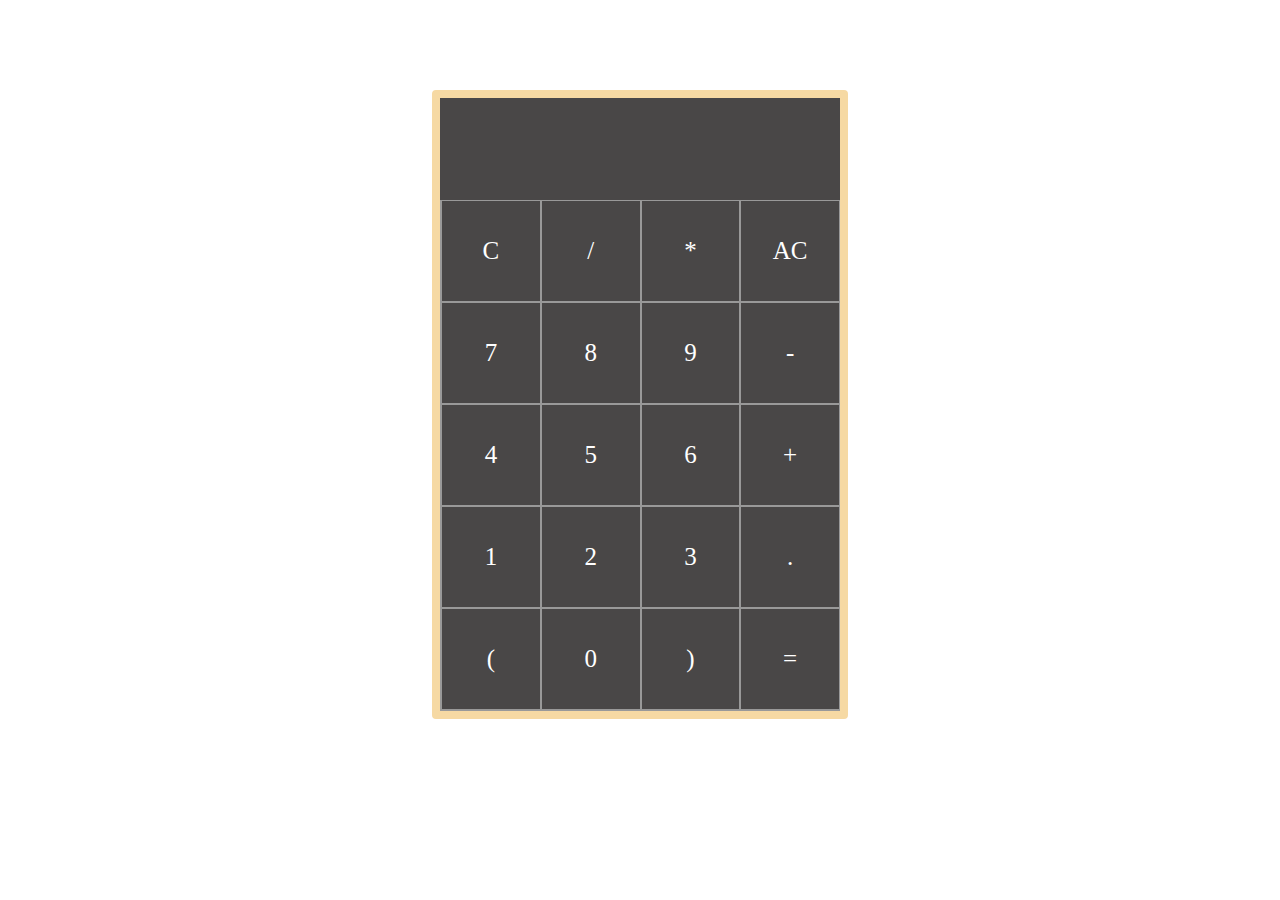
<file: calci task4/index.html>
<!DOCTYPE html>
<html lang="en">

<head>
    <meta charset="UTF-8">
    <meta http-equiv="X-UA-Compatible" content="IE=edge">
    <meta name="viewport" content="width=device-width, initial-scale=1.0">
    <link rel="stylesheet" href="style.css">
    <title>Calculator</title>
</head>

<body>
    <section>
        <div class="container">
            <div id="display"></div>
            <div class="buttons">
                <div class="button">C</div>
                <div class="button">/</div>
                <div class="button">*</div>
                <div class="button">AC</div>
                <div class="button">7</div>
                <div class="button">8</div>
                <div class="button">9</div>
                <div class="button">-</div>
                <div class="button">4</div>
                <div class="button">5</div>
                <div class="button">6</div>
                <div class="button">+</div>
                <div class="button">1</div>
                <div class="button">2</div>
                <div class="button">3</div>
                <div class="button">.</div>
                <div class="button">(</div>
                <div class="button">0</div>
                <div class="button">)</div>
                <div class="button">=</div>
            </div>
        </div>

    </section>
    <script src="script.js"></script>
</body>

</html>
</file>
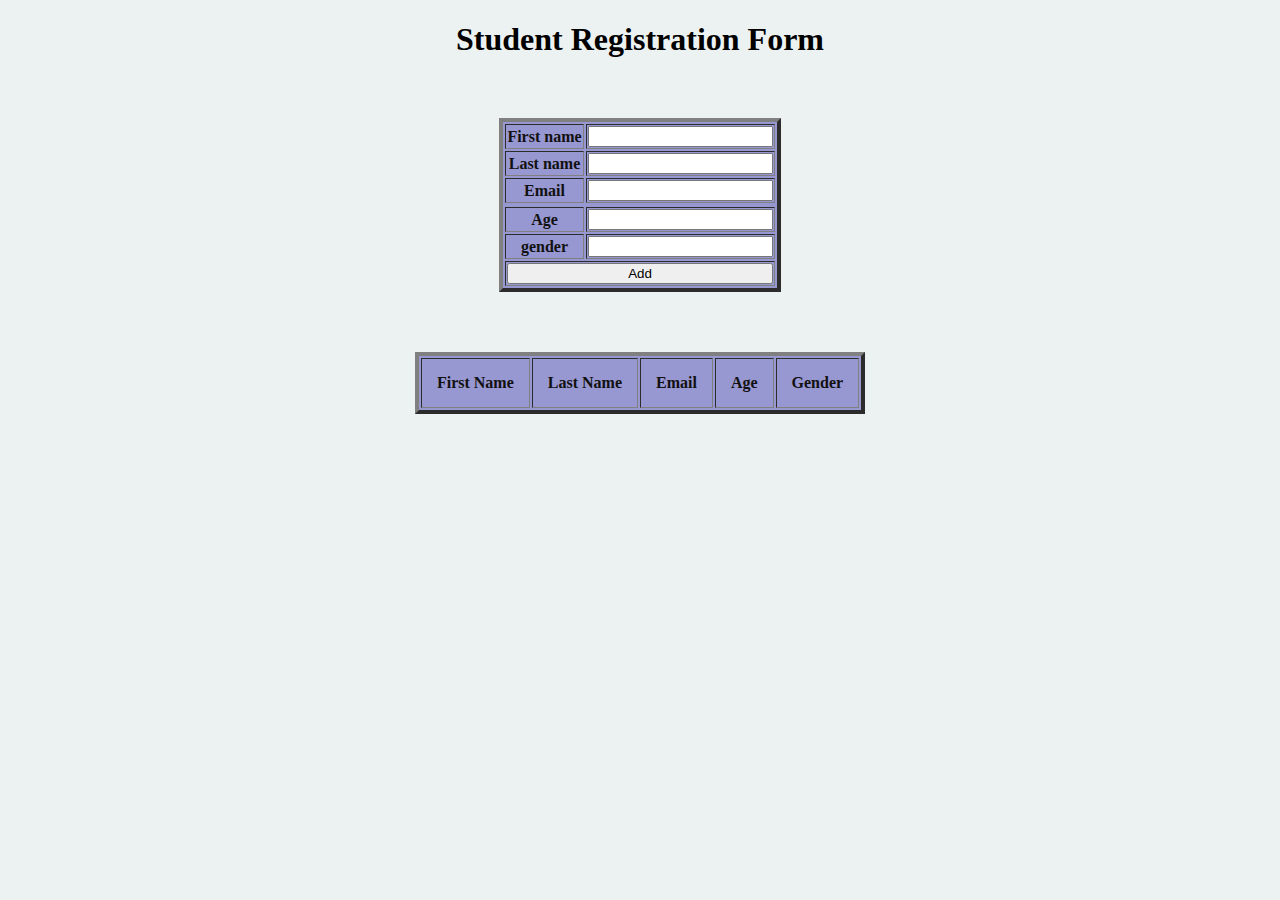
<file: Registration_form task 3/index.html>
<!DOCTYPE html>
<html>
    <head>
        <title>Registration Form</title>
        <link rel="stylesheet" href="style.css">
       
    </head>
    <body>
        
        
        <h1>Student Registration Form</h1>
    
       
        <div class="box">
           
        </div>
        
        <center>
            <table border="4">
                <thead>
                    <tr>
                        <th>First name</th>
                        <td><input type="text" name="fname" id="fname"></td>

                    </tr>
                </thead>
                <tbody>
                    
                    <tr>
                        <th>Last name</th>
                        <td><input type="text" name="lname" id="lname"></td>
                        
                    </tr>
                    <tr>
                        <th>Email</th>
                        <td><input type="text" name="email" id="email"></td>
                        <tr>
                    </tr>
                    <tr>
                        <th>Age</th>
                        <td><input type="text" name="age" id="age"></td>
                        
                    </tr>
                    <tr>
                        <th>gender</th>
                        <td><input type="text" name="gender" id="gender"></td>
                        
                    </tr>
                    <tr id="btna">
                       
                        <td colspan="2"><input type="button" name="button" id="btn" value ="Add"  onclick="AddRow()"></td>
                        
                    </tr>
                </tbody>
            </table>
            <table border="4" id="show">
                <thead>
                    <tr>
                        <th>First Name</th>
                        <th>Last Name</th>
                        <th>Email </th>
                        <th>Age</th>
                        <th>Gender</th>
                    </tr>
                </thead>

            </table>
        </center>
        <script>
		
            var list1 = [];
            var list2 = [];
            var list3 = [];
            var list4 = [];
            var list5 = [];
    
            var n = 1;
            var x = 0;
    
            function AddRow(){
    
                var AddRown = document.getElementById('show');
                var NewRow = AddRown.insertRow(n);
    
                list1[x] = document.getElementById("fname").value;
                list2[x] = document.getElementById("lname").value;
                list3[x] = document.getElementById("email").value;
                list4[x] = document.getElementById("age").value;
                list5[x] = document.getElementById("gender").value;
    
                var cel1 = NewRow.insertCell(0);
                var cel2 = NewRow.insertCell(1);
                var cel3 = NewRow.insertCell(2);
                var cel4 = NewRow.insertCell(3);
                var cel5 = NewRow.insertCell(4);
    
    
                cel1.innerHTML = list1[x];
                cel2.innerHTML = list2[x];
                cel3.innerHTML = list3[x];
                cel4.innerHTML = list4[x];
                cel5.innerHTML = list5[x];
    
                n++;
                x++;
            }
    
        </script>
    </body>
    </html>
</file>
<file: calci task4/style.css>
.container {
    background-color: rgb(73, 71, 71);
    color: white;
    max-width: 400px;
    margin: 10vh auto 0 auto;
    border: 8px solid rgb(246, 217, 163);
    border-radius: 4px;
}
#display {
    text-align: right;
    height: 70px;
    line-height: 70px;
    padding: 16px 8px;
    font-size: 25px;
}
.buttons {
    display: grid;
    border-bottom: 1px solid #999;
    border-left: 1px solid#999;
    grid-template-columns: 1fr 1fr 1fr 1fr;
}
.buttons > div {
    border-top: 1px solid #999;
    border-right: 1px solid#999;
}
.button {
    border: 0.5px solid #999;
    line-height: 100px;
    text-align: center;
    font-size: 25px;
    cursor: pointer;
}


.button:hover {
    background-color: #323330;
    color: white;
    transition: 0.5s ease-in-out;
}
</file>
<file: Registration_form task 3/style.css>
table{
    margin-top: 60px;
    text-align: center;
    background: rgb(151, 151, 210);
    color: rgb(18, 17, 17);
}
h1{
    text-align: center;
}   

#show th, #show td{
    padding: 15px;
   
}
#btna td input{
    width: 100%;
}
body{
    background-color: rgb(236, 241, 241);
}
</file>
